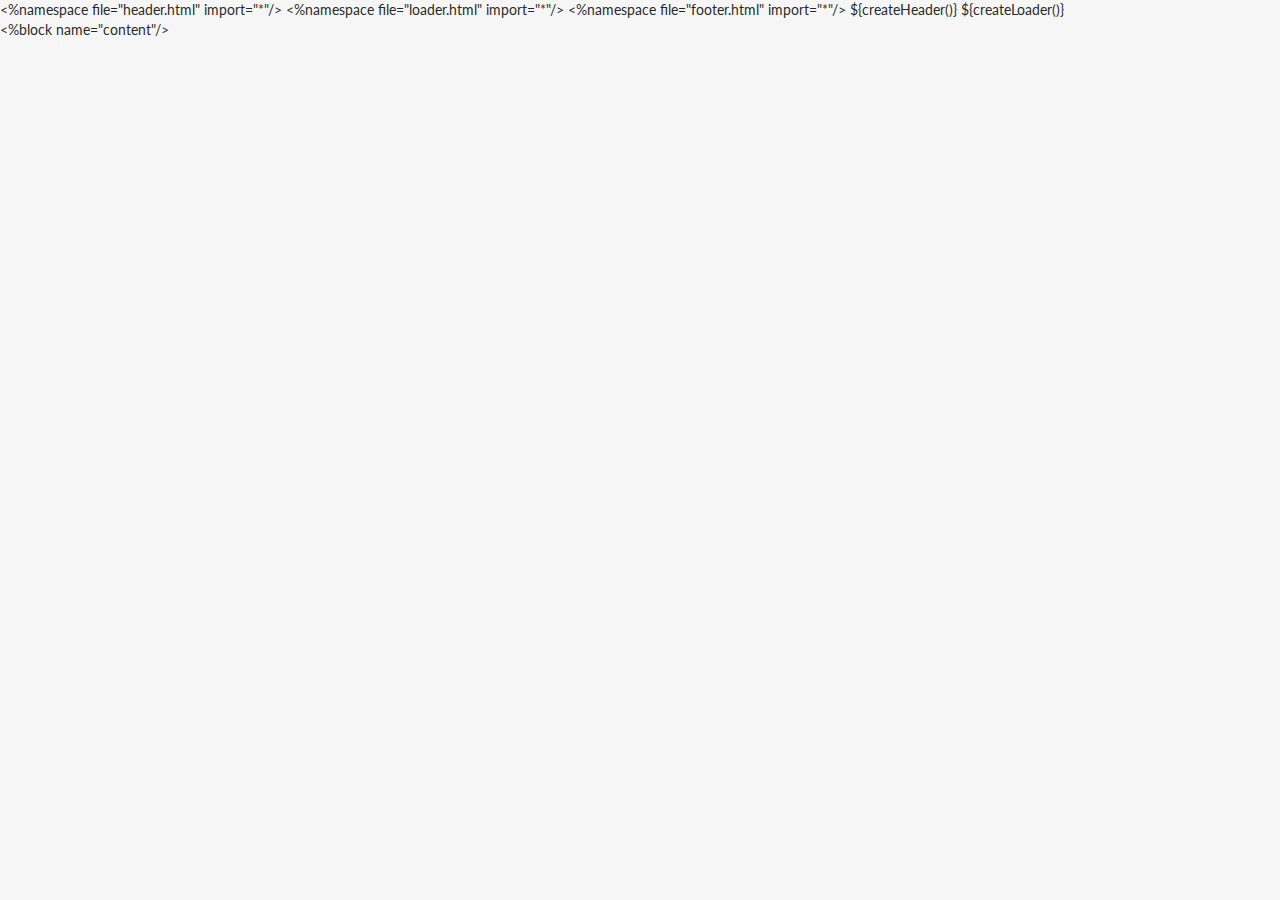
<file: views/index.html>
<%namespace file="header.html" import="*"/>
<%namespace file="loader.html" import="*"/>
<%namespace file="footer.html" import="*"/>
<!DOCTYPE html>
<html>
   <head>
    <title> Neural Network Manager </title>
    <link rel="stylesheet" type="text/css" href="/css/semantic.css">
    <link rel="stylesheet" type="text/css" href="/css/index.css">
    <link rel="stylesheet" type="text/css" href="/css/buildLog.css">
    <link rel="stylesheet" type="text/css" href="/css/notebook.css">
    <link rel="stylesheet" type="text/css" href="/css/loader.css">
    <script src="/js/jquery-3.1.0.min.js"></script>
    <script src="/js/semantic.js"></script>
    <script src="/js/Chart.min.js"></script>
  </head>
  <body>
    ${createHeader()}

    ${createLoader()}

    <div id="content-container">
      <%block name="content"/>
    </div>

  </body>
 </html>
</file>
<file: css/index.css>
::selection {
    background: #A239CA;
    color: #E7DFDD;
}

/**
    colors
    #C06014
    #EDD8CD
    #000
    #CDCDCD
*/

body {
	background: #f6f6f6;
}

.nav {
	height: 7%;
}

.ui.tiered.nav.menu {
  background: white;
  background-image: url("/css/logo.png");
  background-repeat: no-repeat;
  background-position: right;
}

.ui.menu .item {
    color: black; 
}

.ui.link.menu .item:hover,
.ui.menu .dropdown.item:hover,
.ui.menu .link.item:hover,
.ui.menu a.item:hover {
  cursor: pointer;
  background: #C06014 !important;
  color: white !important;
}


#content-container {
	/*height: 84.9%;*/
  width: 100%;
}

.page-title {
	text-align: center;
	margin-bottom: 1em;
	color: #C06014;
}

.ui.footer.form-page {
	display: flex;
	height: 5%; 
    position: absolute;
    bottom: 0;
    width: 100%;
    background: #cdcdcd;
    color: #3b3a36;
}

#model-list {
	margin-top: 5%;
    color: #E7DFDD;
    display: block;
    position: relative;
    margin-left: auto;
    margin-right: auto;
    width: 85%;
}

canvas {
  display: block;
  margin-left: auto;
  margin-right: auto;
}
</file>
<file: css/buildLog.css>
#logFeed {
	height: 50em;
	overflow-y: scroll;
	border: 1px solid #3b3a36;
	border-radius: 4px;
	width: 85%;
    position: relative;
    margin-left: auto;
    margin-right: auto;
    color: #3b3a36;
}

#logFeed::-webkit-scrollbar-track {
	-webkit-box-shadow: inset 0 0 6px rgba(0,0,0,0.3);
 	border-radius: 10px;
	background-color: #E7DFDD;
}

#logFeed::-webkit-scrollbar {
	width: 6px;
	background-color: #E7DFDD;
}

#logFeed::-webkit-scrollbar-thumb {
  	border-radius: 10px;
	background-color: #3b3a36;
}
</file>
<file: css/notebook.css>
#notebook-wrapper {
	display: block;
	position: relative;
	margin-left: auto;
	margin-right: auto;
	width: 85%;
	height: 52em;
}
</file>
<file: css/loader.css>
.purple {
    background: #7a0b54;
}

.purple-blue {
    background: #5c15ce;
}

.blue {
    background: #1f2bd4;
}

.black {
    background: #000;
}

.white {
    background: #eeeeee;
}

.orange {
  background: orange;
}

.loading-wrapper {
    position: fixed;
    display: none;
    margin-top: 45vh;
    margin-left: 23vw;
}

#fathom-voice {
  display: none;
  margin-left: 25%;
}

@media screen and (min-width: 1060px) {
    .loading-wrapper {
      position: fixed;
      margin-left: 37vw;
    }
}

.eighty-four-backdrop {
    position: fixed;
    width: 195px;
    height: 175px;
    margin-left: 50px;
}

/**
 *    NUMBER 8 css with animations
*/

.circle-top, .circle-bot {
    position: fixed;
    border-radius: 50%;
    width: 100px;
    height: 100px;
}

.circle-top {
    animation-name: eight-top;
    animation-timing-function: ease;
    animation-iteration-count: infinite;
}

.circle-top-inner, .circle-bot-inner {
    position: fixed;
    border-radius: 50%;
    width: 56px;
    height: 56px;
    margin-left: 22px;
    margin-top: 22px;
    z-index: 2;
}

.circle-bot {
    margin-top: 75px;
}

.circle-bot-inner {
    margin-top: 100px;
}

#top-eight-animation {
    position: fixed;
    -webkit-transform: rotate(-90deg);
    transform: rotate(-90deg);
    z-index: 1;
    margin-left: -25px;
    margin-top: -25px;
}

.circle-animation-one {
    background: transparent;
    stroke-dasharray: 500;
    stroke-dashoffset: 0;
    -webkit-animation: eightTop 2s ease;
    animation: eightTop 2s ease;
    animation-iteration-count: infinite;
}

@keyframes eightTop {
  0% {
      stroke-dashoffset: 0;
  }
  50% {
      stroke-dashoffset: 500;
  }
  100% {
      stroke-dashoffset: 0;
  }
}

#bot-eight-animation {
    position: fixed;
    -webkit-transform: rotate(90deg);
    transform: rotate(90deg);
    z-index: 1;
    margin-left: -25px;
    margin-top: 53px;
}

.circle-animation-two {
    background: transparent;
    stroke-dasharray: 500;
    stroke-dashoffset: 0;
    -webkit-animation: eightBot 2s ease;
    animation: eightBot 2s ease;
    animation-iteration-count: infinite;
}

@keyframes eightBot {
  0% {
      stroke-dashoffset: 0;
  }
  50% {
      stroke-dashoffset: 500;
  }
  100% {
      stroke-dashoffset: 0;
  }
}

/**
 *    NUMBER 4 css with animations
*/

.four-parallelogram {
    position: fixed;
    width: 25px;
    height: 125px;
    -webkit-transform: skew(-30deg);
    -moz-transform: skew(-30);
    -o-transform: skew(-30);
    margin-left: 154px;
}

.four-center-bar {
    position: fixed;
    width: 127px;
    height: 25px;
    margin-top: 125px;
    margin-left: 118px;
}

.four-stem {
    position: fixed;
    width: 25px;
    height: 85px;
    margin-top: 90px;
    margin-left: 195px;;
}

#four-parallelogram-animation {
    position: fixed;
    z-index: 1;
    -webkit-animation: fourParallelogram 2s ease-in;
    animation: fourParallelogram 2s ease-in;
    animation-iteration-count: infinite;
}

@keyframes fourParallelogram {
    0% {
        height: 0;
        margin-left: 190.5px;
    }

    30% {
        height: 125px;
        margin-left: 154px;
    }
}

#four-center-bar-animation {
    position: fixed;
    -webkit-animation: fourCenter 2x linear;
    animation: fourCenter 2s linear;
    animation-iteration-count: infinite;
    width: 0;
    z-index: 0;
}

@keyframes fourCenter {
    0% {
        width: 0px;
    }

    30% {
        width: 0px;
        z-index: 1;
    }

    60% {
        width: 127px;
    }

    100% {
        width: 127px;
        z-index: 1;
    }
}

/**
 *    Period css with animations
*/

.period {
    position: fixed;
    width: 25px;
    height: 25px;
    margin-left: 220px;
    margin-top: 125px;
}

#period-animation {
    -webkit-animation: period 2s ease-out;
    animation: period 2s ease-out ;
    animation-iteration-count: infinite;
}

@keyframes period {
    60% {
        margin-top: 125px;;
    }

    80% {
        background: white;
        margin-top: 150px;
    }

    100% {
        background: white;
        margin-top: 150px;
    }
}

/**
 *    NUMBER 5 css with animations
*/

.five-top {
    position: fixed;
    width: 125px;
    height: 25px;
    margin-left: 275px;
}

.five-stem {
    position: fixed;
    width: 25px;
    height: 70px;
    margin-left: 275px;
    margin-top: 25px;
    z-index: 2;
}

.five-outer-circle {
    position: fixed;
    width: 125px;
    height: 120px;
    margin-left: 275px;
    margin-top: 55px;
    border-radius: 45%;
}

.five-inner-circle {
    position: fixed;
    width: 80px;
    height: 75px;
    margin-left: 297px;
    margin-top: 80px;
    border-radius: 45%;
}

.five-inner-rect {
    position: fixed;
    height: 40px;
    width: 40px;
    margin-left: 270px;
    margin-top: 95px;
    z-index: 2;
}

#five-animation {
    position: fixed;
    width: 25px;
    height: 25px;
    margin-left: 375px;
    -webkit-animation: five 2s ease;
    animation: five 2s ease;
    animation-iteration-count: infinite;
    z-index: 3;
}

@keyframes five {
    0% {
        margin-left: 375px;
    }

    5% {
        margin-left: 350px;
        -webkit-transform: rotate(45deg);
        transform: rotate(45deg);
    }

    10% {
        margin-left: 325px;
        -webkit-transform: rotate(90deg);
        transform: rotate(90deg);
    }

    15% {
        margin-left: 300px;
        -webkit-transform: rotate(135deg);
        transform: rotate(135deg);
    }

    20% {
        margin-left: 275px;
        margin-top: 0px;
        -webkit-transform: rotate(180deg);
        transform: rotate(180deg);
    }

    25% {
        margin-left: 275px;
        margin-top: 25px;
        -webkit-transform: rotate(225deg);
        transform: rotate(225deg);
    }

    30% {
        margin-left: 275px;
        margin-top: 50px;
        -webkit-transform: rotate(270deg);
        transform: rotate(270deg);
    }

    35% {
        margin-left: 275px;
        margin-top: 75px;
        -webkit-transform: rotate(270deg);
        transform: rotate(270deg);
    }

    40% {
        margin-top: 55px;
        margin-left: 305px;
        -webkit-transform: rotate(225deg);
        transform: rotate(225deg);
    }

    45% {
        margin-top: 55px;
        margin-left: 325px;
        -webkit-transform: rotate(180deg);
        transform: rotate(180deg);
    }

    50% {
        margin-top: 65px;
        margin-left: 360px;
        -webkit-transform: rotate(135deg);
        transform: rotate(135deg);
    }

    55% {
        margin-top: 100px;
        margin-left: 375px;
        -webkit-transform: rotate(90deg);
        transform: rotate(90deg);
    }

    60% {
        margin-top: 140px;
        margin-left: 365px;
        -webkit-transform: rotate(45deg);
        transform: rotate(45deg);
    }

    65% {
        margin-top: 150px;
        margin-left: 325px;
        -webkit-transform: rotate(0deg);
        transform: rotate(0deg);
    }

    75% {
        margin-top: 125px;
        margin-left: 275px;
        -webkit-transform: rotate(-90deg);
        transform: rotate(-90deg);
    }
}


/**
 *    NUMBER 1 css with animations
*/

.one-parallelogram-strip {
    position: fixed;
    width: 30px;
    height: 40px;
    margin-left: 395px;
    margin-top: 25px;
    z-index: 2;
}

.one-parallelogram {
    position: fixed;
    width: 25px;
    height: 60px;
    -webkit-transform: skew(-40deg);
    -moz-transform: skew(-40);
    -o-transform: skew(-40);
    margin-left: 420px;
}

.one-stem {
    position: fixed;
    width: 25px;
    height: 175px;
    margin-left: 445px;
}

#one-parallelogram-animation {
    -webkit-animation: oneParallelogram 2s ease;
    animation: oneParallelogram 2s ease;
    animation-iteration-count: infinite;
}

@keyframes oneParallelogram {
    50% {
        background: #1f2bd4;
    }

    100% {
        background: #1f2bd4;
    }
}

#one-stem-animation {
    height: 0;
    margin-top: 175px;
    -webkit-animation: oneStem 2s ease;
    animation: oneStem 2s ease;
    animation-iteration-count: infinite;
}

@keyframes oneStem {
    50% {
        height: 175px;
        margin-top: 0px;
    }

    100% {
        height: 175px;
        margin-top: 0px;
    }
}

/**
 *    Degree css with animations
*/

.degree-outer {
    position: fixed;
    width: 25px;
    height: 25px;
    border-radius: 50%;
}

.degree-inner {
    position: fixed;
    width: 15px;
    height: 15px;
    margin-left: 5px;
    margin-top: 5px;
    border-radius: 50%;
}

#degree-animation {
    margin-left: 445px;
    margin-top: 150px;
    width: 25px;
    height: 25px;
    -webkit-animation: degree 2s ease;
    animation: degree 2s ease;
    animation-iteration-count: infinite;
    z-index: 3;
}

@keyframes degree {
    40% {
        margin-top: 0px;
        margin-left: 445px;
    }

    50% {
        margin-top: 0px;
        margin-left: 485px;
    }

    100% {
        margin-top: 0px;
        margin-left: 485px;
    }
}
</file>
